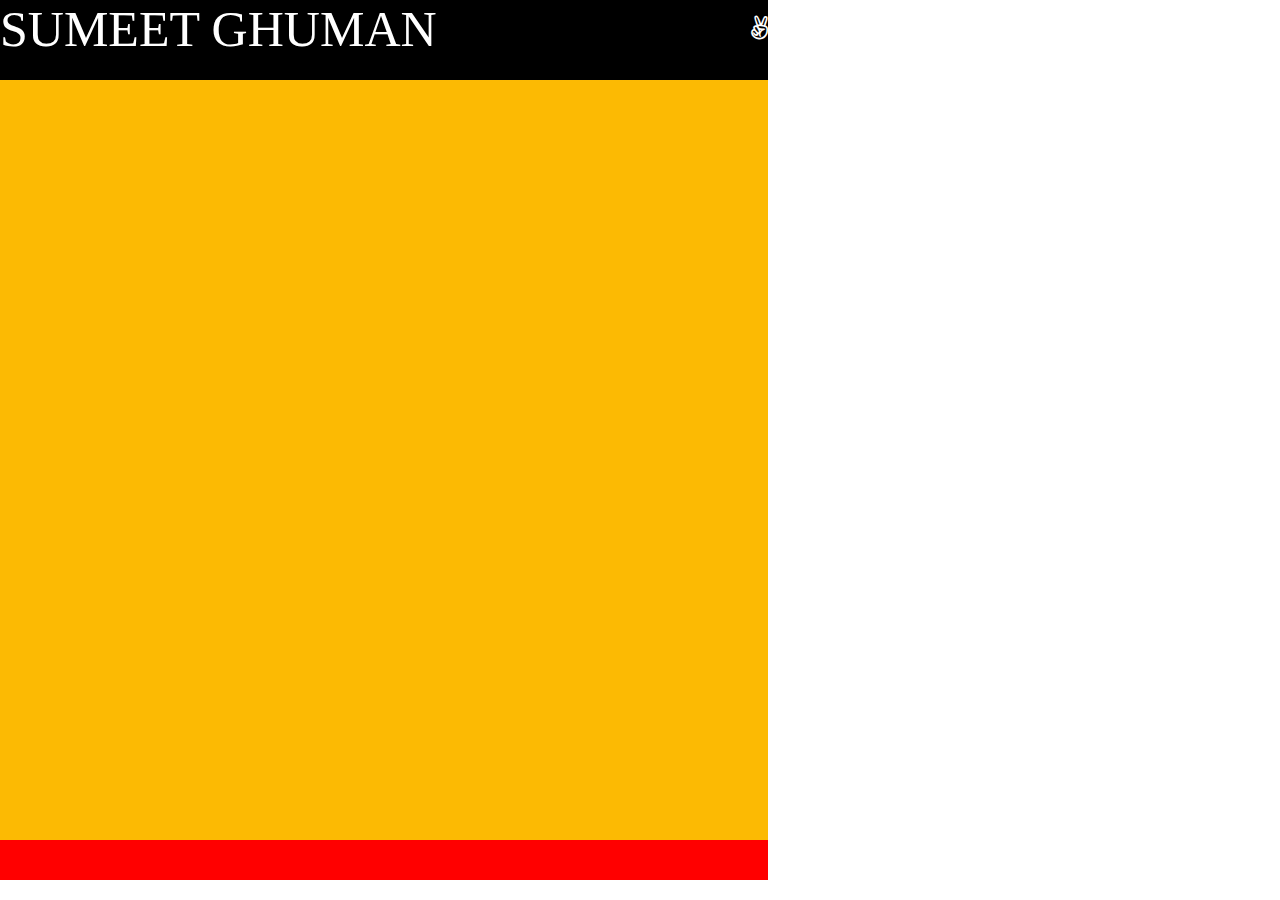
<file: index.html>
<!DOCTYPE HTML>

<html>
    
<head>
    <meta charset="utf-8">
    <link rel="stylesheet" href="https://cdnjs.cloudflare.com/ajax/libs/font-awesome/4.7.0/css/font-awesome.min.css">
    <link rel="stylesheet" href="style3.css">
</head>

<body>

	<header>
        SUMEET GHUMAN
        <i style="font-size:24px" class="fa">&#xf209;</i>
	</header>
	<section>
	</section>
	<footer>
	</footer>

</body>

</html>
</file>
<file: style3.css>
@charset "utf-8";
body{
	margin:0px;
	padding:0px;
    width: 768px;
}
header{
    height: 80px;
    background-color: black;
    color: white;
    font-size: 50px;
    width: 768px;
    position: fixed;
    
}
header i{
    float: right;
    margin-top: 15px;
}
section{
    background-color: #fcba03;
    width:100%;
    height: 840px;
}
footer{
    height: 40px;
    background-color: red;
    bottom: 0;
    
}
footer:hover{
    height: 40px;
    background-color: blue;
   bottom: 0;
}
</file>
